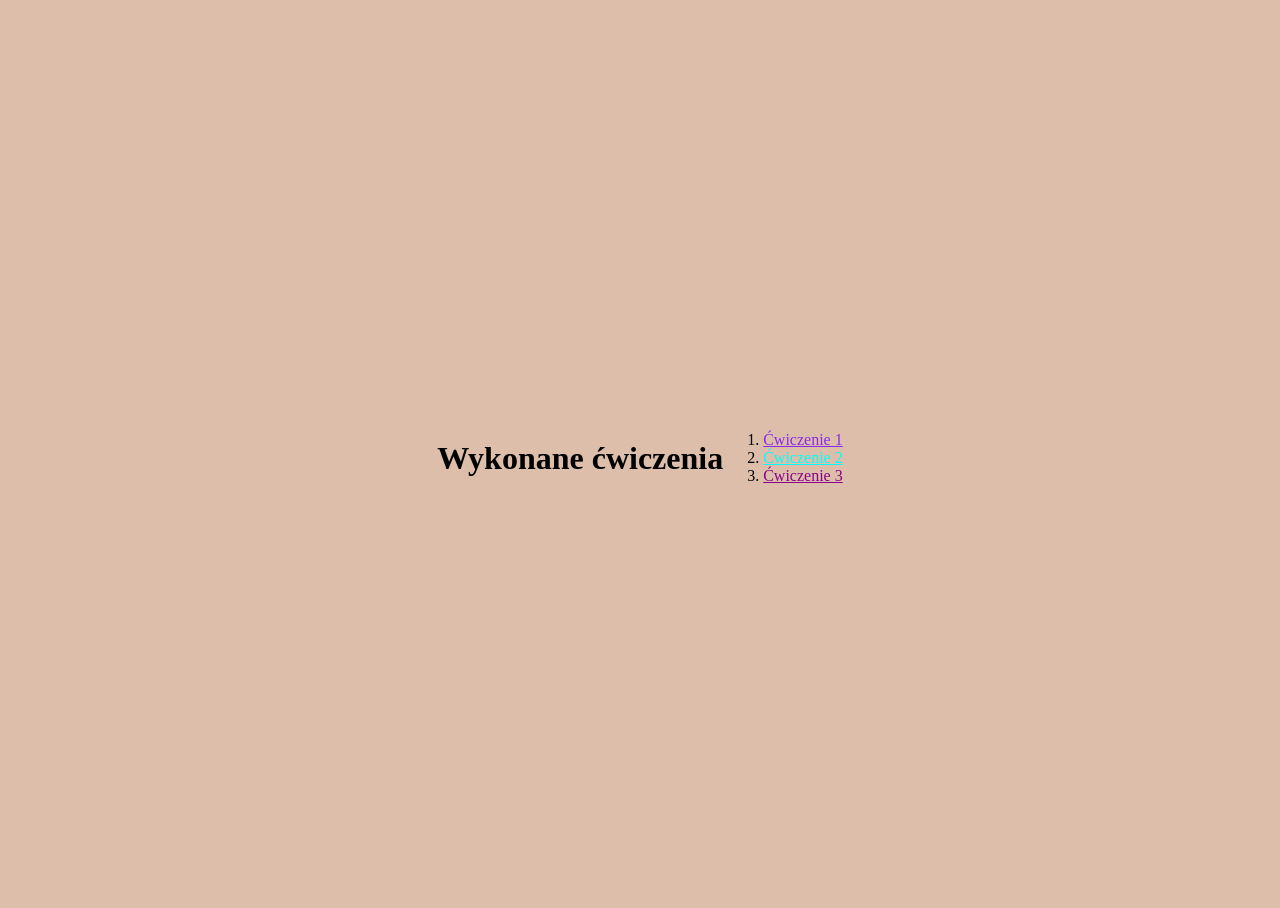
<file: Lab_01/index.html>
<!DOCTYPE html>
<html lang="pl">

<head>
  <meta charset="UTF-8" />
  <meta name="viewport" content="width=device-width, initial-scale=1.0" />
  <title>My Website</title>
  <link rel="stylesheet" href="./style.css" />
</head>

<body>
  <main class="main-container">
    <h1>Wykonane ćwiczenia</h1>
    <ol>
      <li><a href="cwiczenie-1.html" class="link-1">Ćwiczenie 1</a> </li>
      <li><a href="cwiczenie-2.html" class="link-2">Ćwiczenie 2</a></li>
      <li><a href="cwiczenie-3.html" class="link-3">Ćwiczenie 3</a></li>
    </ol>
  </main>
  <script src="index.js"></script>
</body>

</html>
</file>
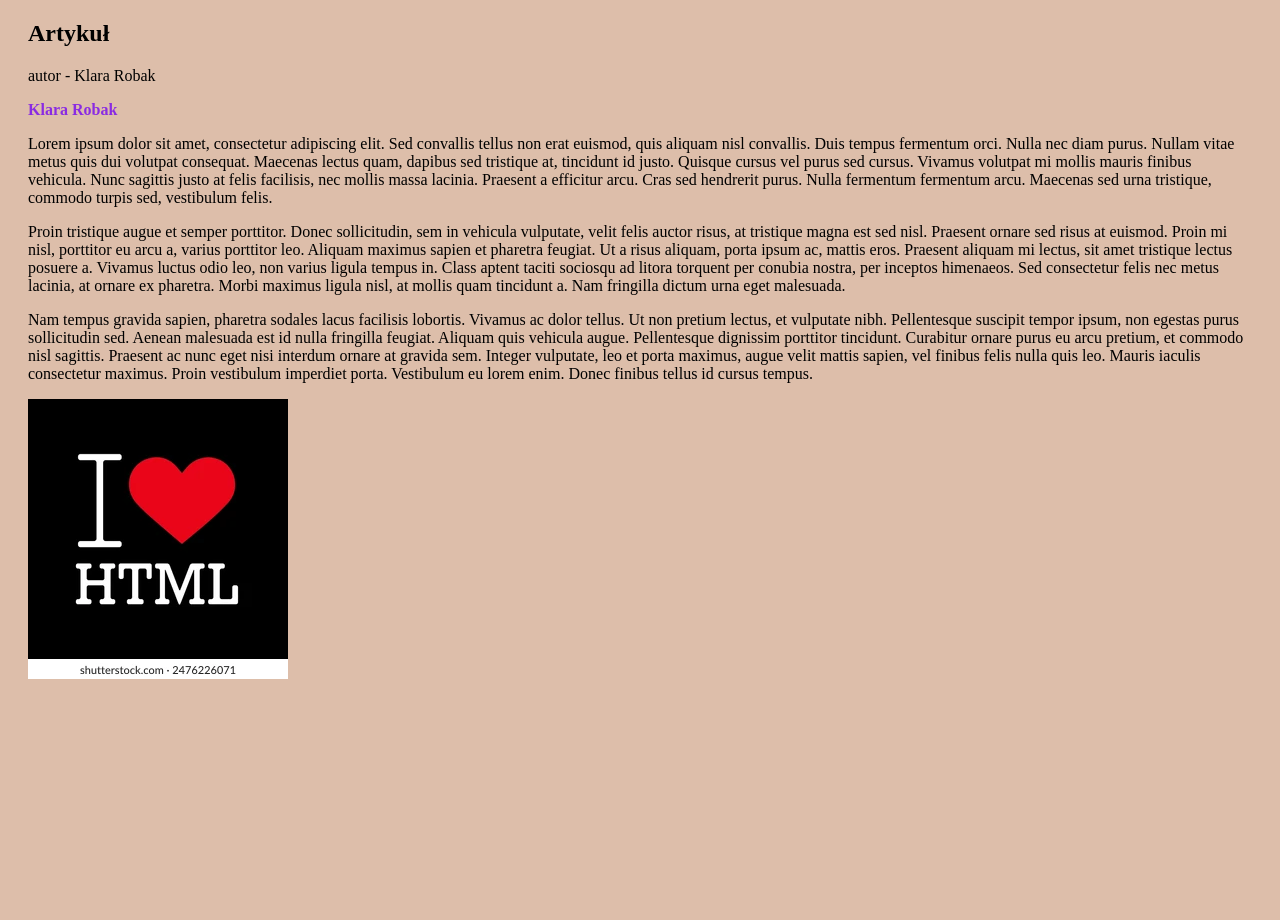
<file: Lab_01/cwiczenie-1.html>
<!DOCTYPE html>
<html lang="pl">

<head>
    <meta charset="UTF-8">
    <meta name="viewport" content="width=device-width, initial-scale=1.0">
    <title>Ćwiczenie 1</title>
    <link rel="stylesheet" href="./style.css" />
</head>

<body>
    <article>
        <h1>Artykuł</h1>
        <p class="author">autor - Klara Robak</p>
        <span class="imie">Klara Robak</span>
        <p>
            Lorem ipsum dolor sit amet, consectetur adipiscing elit. Sed convallis tellus non erat euismod, quis aliquam
            nisl convallis. Duis tempus fermentum orci. Nulla nec diam purus. Nullam vitae metus quis dui volutpat
            consequat. Maecenas lectus quam, dapibus sed tristique at, tincidunt id justo. Quisque cursus vel purus sed
            cursus. Vivamus volutpat mi mollis mauris finibus vehicula. Nunc sagittis justo at felis facilisis, nec
            mollis massa lacinia. Praesent a efficitur arcu. Cras sed hendrerit purus. Nulla fermentum fermentum arcu.
            Maecenas sed urna tristique, commodo turpis sed, vestibulum felis.
        </p>

        <p>
            Proin tristique augue et semper porttitor. Donec sollicitudin, sem in vehicula vulputate, velit felis auctor
            risus, at tristique magna est sed nisl. Praesent ornare sed risus at euismod. Proin mi nisl, porttitor eu
            arcu a, varius porttitor leo. Aliquam maximus sapien et pharetra feugiat. Ut a risus aliquam, porta ipsum
            ac, mattis eros. Praesent aliquam mi lectus, sit amet tristique lectus posuere a. Vivamus luctus odio leo,
            non varius ligula tempus in. Class aptent taciti sociosqu ad litora torquent per conubia nostra, per
            inceptos himenaeos. Sed consectetur felis nec metus lacinia, at ornare ex pharetra. Morbi maximus ligula
            nisl, at mollis quam tincidunt a. Nam fringilla dictum urna eget malesuada.
        </p>

        <p>
            Nam tempus gravida sapien, pharetra sodales lacus facilisis lobortis. Vivamus ac dolor tellus. Ut non
            pretium lectus, et vulputate nibh. Pellentesque suscipit tempor ipsum, non egestas purus sollicitudin sed.
            Aenean malesuada est id nulla fringilla feugiat. Aliquam quis vehicula augue. Pellentesque dignissim
            porttitor tincidunt. Curabitur ornare purus eu arcu pretium, et commodo nisl sagittis. Praesent ac nunc eget
            nisi interdum ornare at gravida sem. Integer vulputate, leo et porta maximus, augue velit mattis sapien, vel
            finibus felis nulla quis leo. Mauris iaculis consectetur maximus. Proin vestibulum imperdiet porta.
            Vestibulum eu lorem enim. Donec finibus tellus id cursus tempus.
        </p>
        <img src="serce.webp" alt="serce i napis I love html" />

    </article>

</body>

</html>
</file>
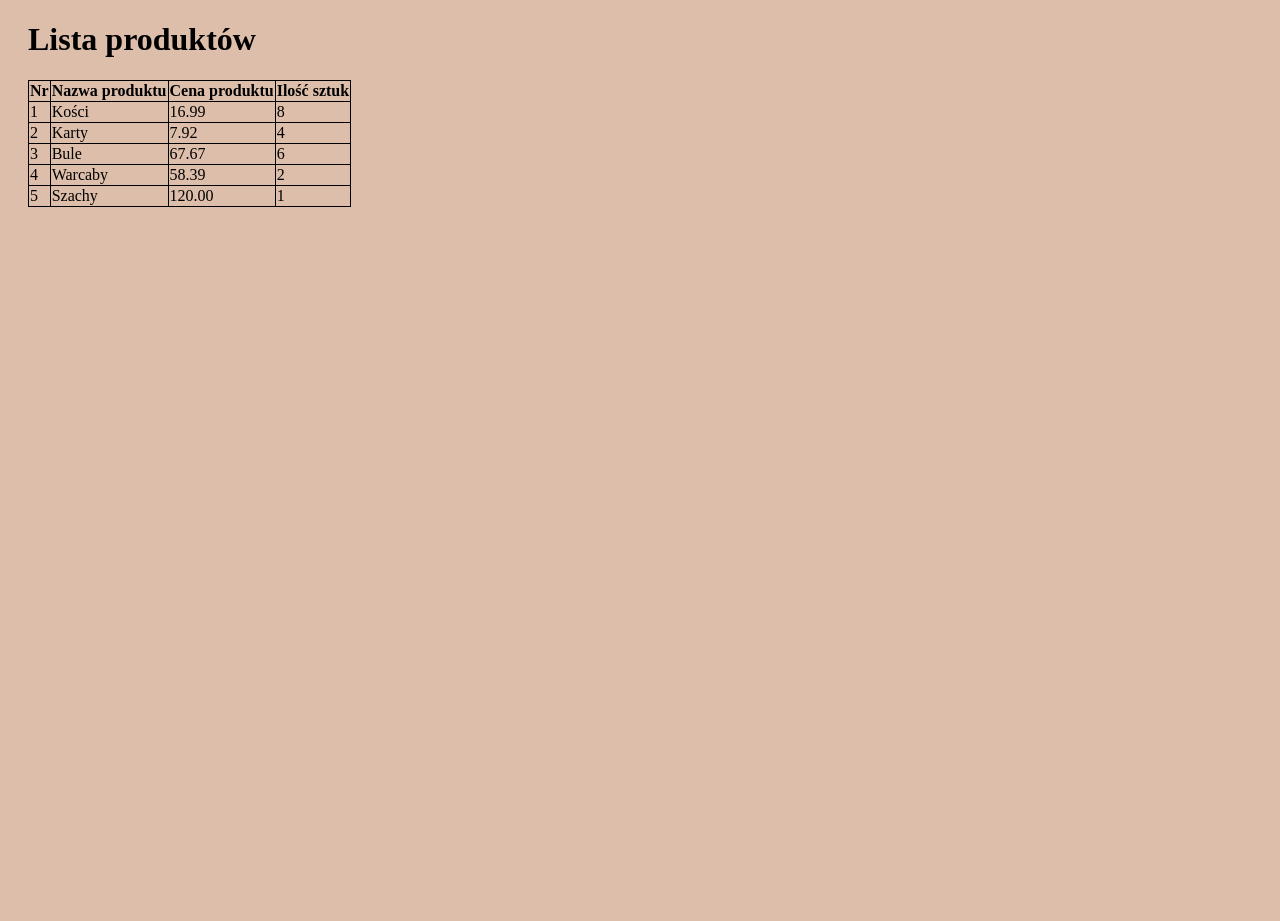
<file: Lab_01/cwiczenie-2.html>
<!DOCTYPE html>
<html lang="pl">

<head>
    <meta charset="UTF-8">
    <meta name="viewport" content="width=device-width, initial-scale=1.0">
    <title>Ćwiczenie 2</title>
    <link rel="stylesheet" href="./style.css" />
</head>

<body>
    <h1>Lista produktów</h1>
    <table>
        <thead>
            <tr>
                <th>Nr</th>
                <th>Nazwa produktu</th>
                <th>Cena produktu</th>
                <th>Ilość sztuk</th>
            </tr>
        </thead>
        <tbody>
            <tr>
                <td>1</td>
                <td>Kości</td>
                <td>16.99</td>
                <td>8</td>
            </tr>
            <tr>
                <td>2</td>
                <td>Karty</td>
                <td>7.92</td>
                <td>4</td>
            </tr>
            <tr>
                <td>3</td>
                <td>Bule</td>
                <td>67.67</td>
                <td>6</td>
            </tr>
            <tr>
                <td>4</td>
                <td>Warcaby</td>
                <td>58.39</td>
                <td>2</td>
            </tr>
            <tr>
                <td>5</td>
                <td>Szachy</td>
                <td>120.00</td>
                <td>1</td>
            </tr>
        </tbody>
    </table>

</body>

</html>
</file>
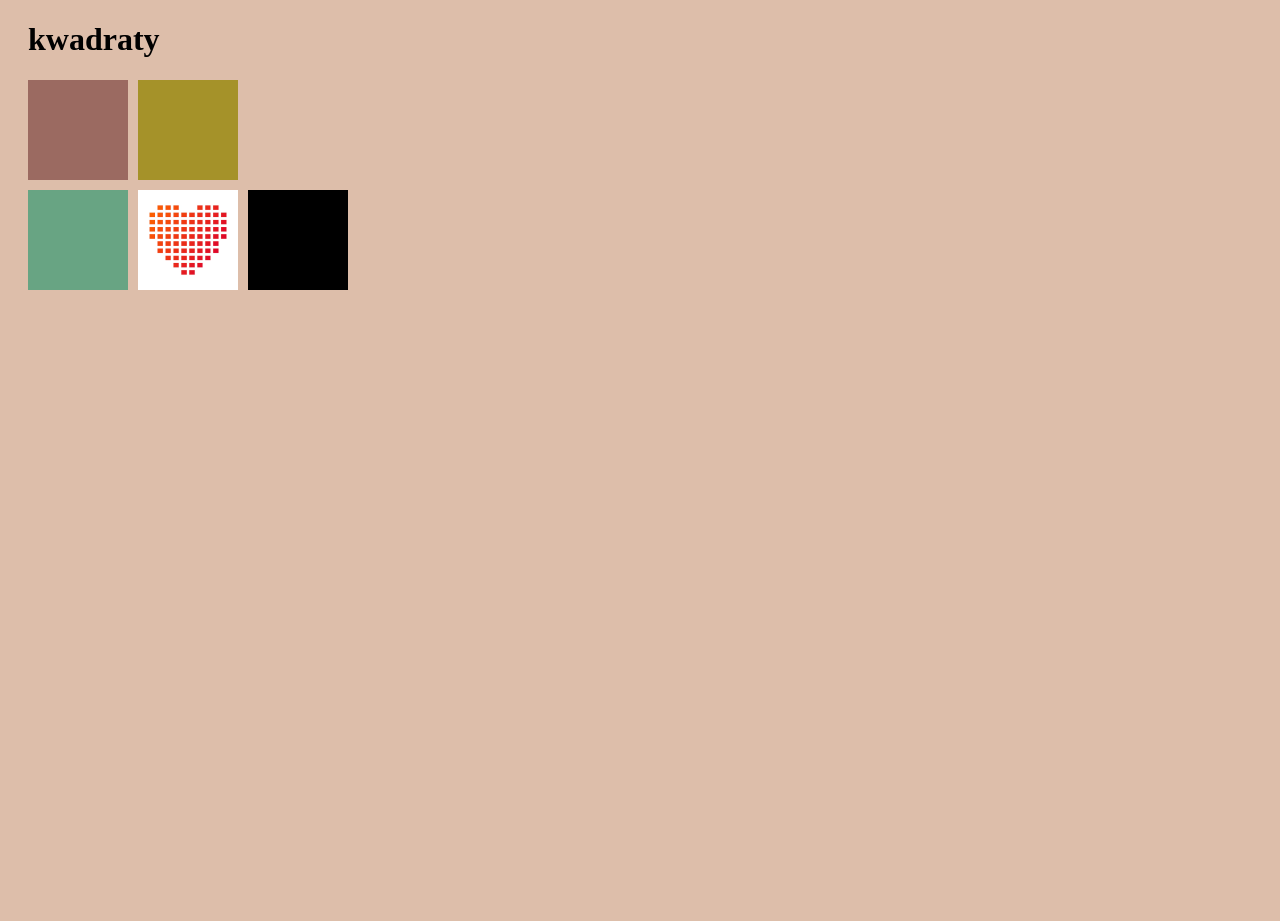
<file: Lab_01/cwiczenie-3.html>
<!DOCTYPE html>
<html lang="pl">

<head>
    <meta charset="UTF-8">
    <meta name="viewport" content="width=device-width, initial-scale=1.0">
    <title>Ćwiczenie 3</title>
    <link rel="stylesheet" href="./style.css" />
</head>

<body>
    <h1>kwadraty</h1>
    <div class="wiersz">
        <div class="kwadrat kolor1"></div>
        <div class="kwadrat kolor2"></div>
    </div>
    <div class="wiersz">
        <div class="kwadrat kolor3"></div>
        <img class="kwadrat" src="heart2.jpg.avif" alt="heart"></img>
        <div class="kwadrat kolor4"></div>
    </div>
</body>

</html>
</file>
<file: Lab_01/style.css>
html {
  background-color: #DDBEAA;
  height: 100vh;
}

body {
  height: 100vh;
  padding: 0 20px
}

.main-container {
  height: 100%;
  display: flex;
  align-items: center;
  justify-content: center;
}

.link-1 {
  color: blueviolet
}

.link-2 {
  color: aqua
}

.link-3 {
  color: darkmagenta
}

.imie {
  color: blueviolet;
  font-weight: bold;

}

article img {
  max-width: 100%;
}

table {
  border-collapse: collapse;
}

th,
td {
  border: 1px solid black
}

.wiersz {
  display: flex;
  gap: 10px;
  margin-bottom: 10px;
}

.kwadrat {
  width: 100px;
  height: 100px;
}

.kolor1 {
  background-color: rgb(155, 106, 97);
}

.kolor2 {
  background-color: rgb(165, 146, 41);
}

.kolor3 {
  background-color: rgb(104, 164, 131);
}

.kolor4 {
  background-color: rgb(0, 0, 0);
}

.kolor5 {
  background-color: rgb(130, 163, 190);
}
</file>
